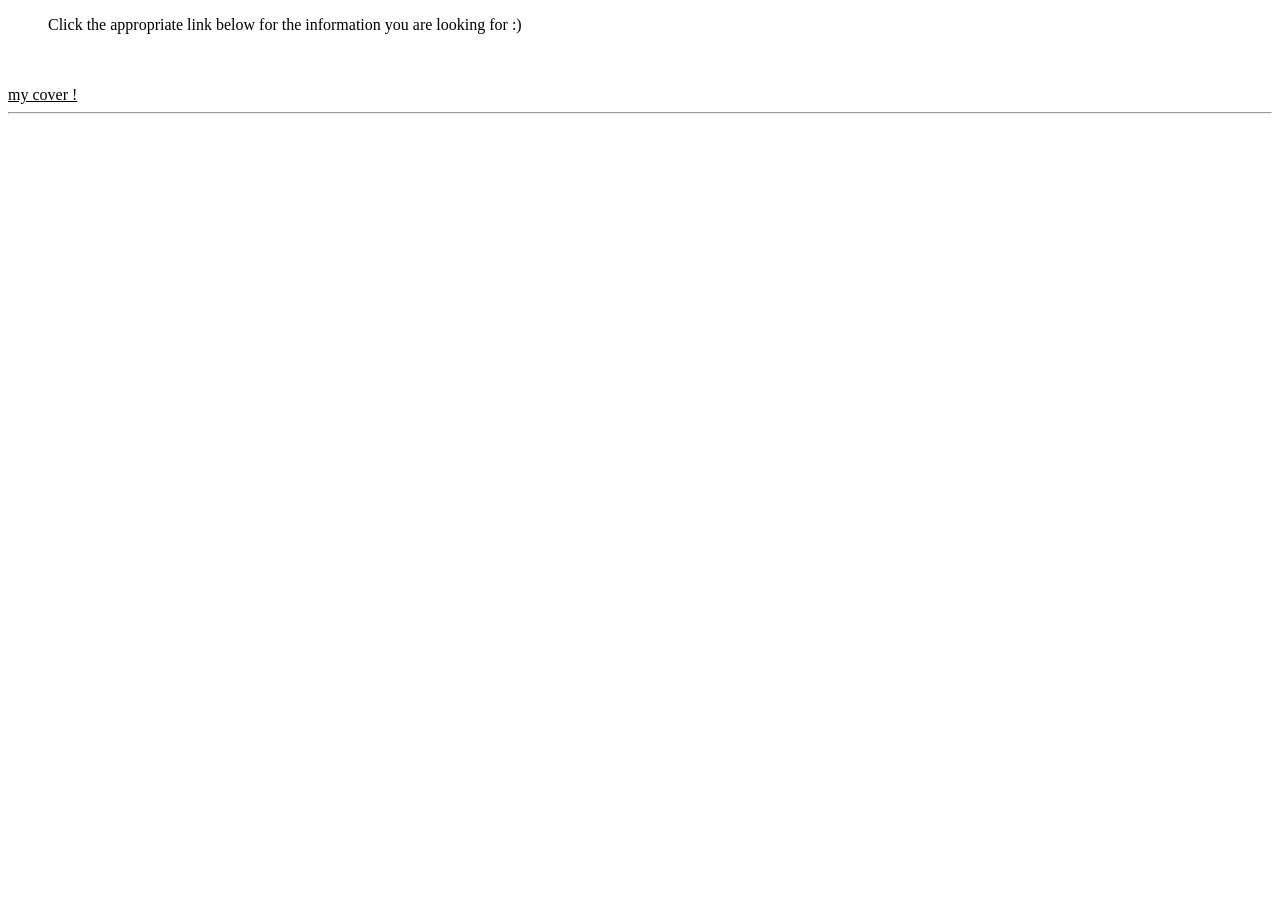
<file: index.html>
<!DOCTYPE html>
<html>
<head>
	<link rel="stylesheet" type="text/css" href="style2.css">
</head>
<body>
<blockquote> Click the appropriate link below for the information you are looking for :)  </blockquote>
<br>
<br>
	<a href="cover.html">my cover !</a>
		<hr>

</body>
</html>
</file>
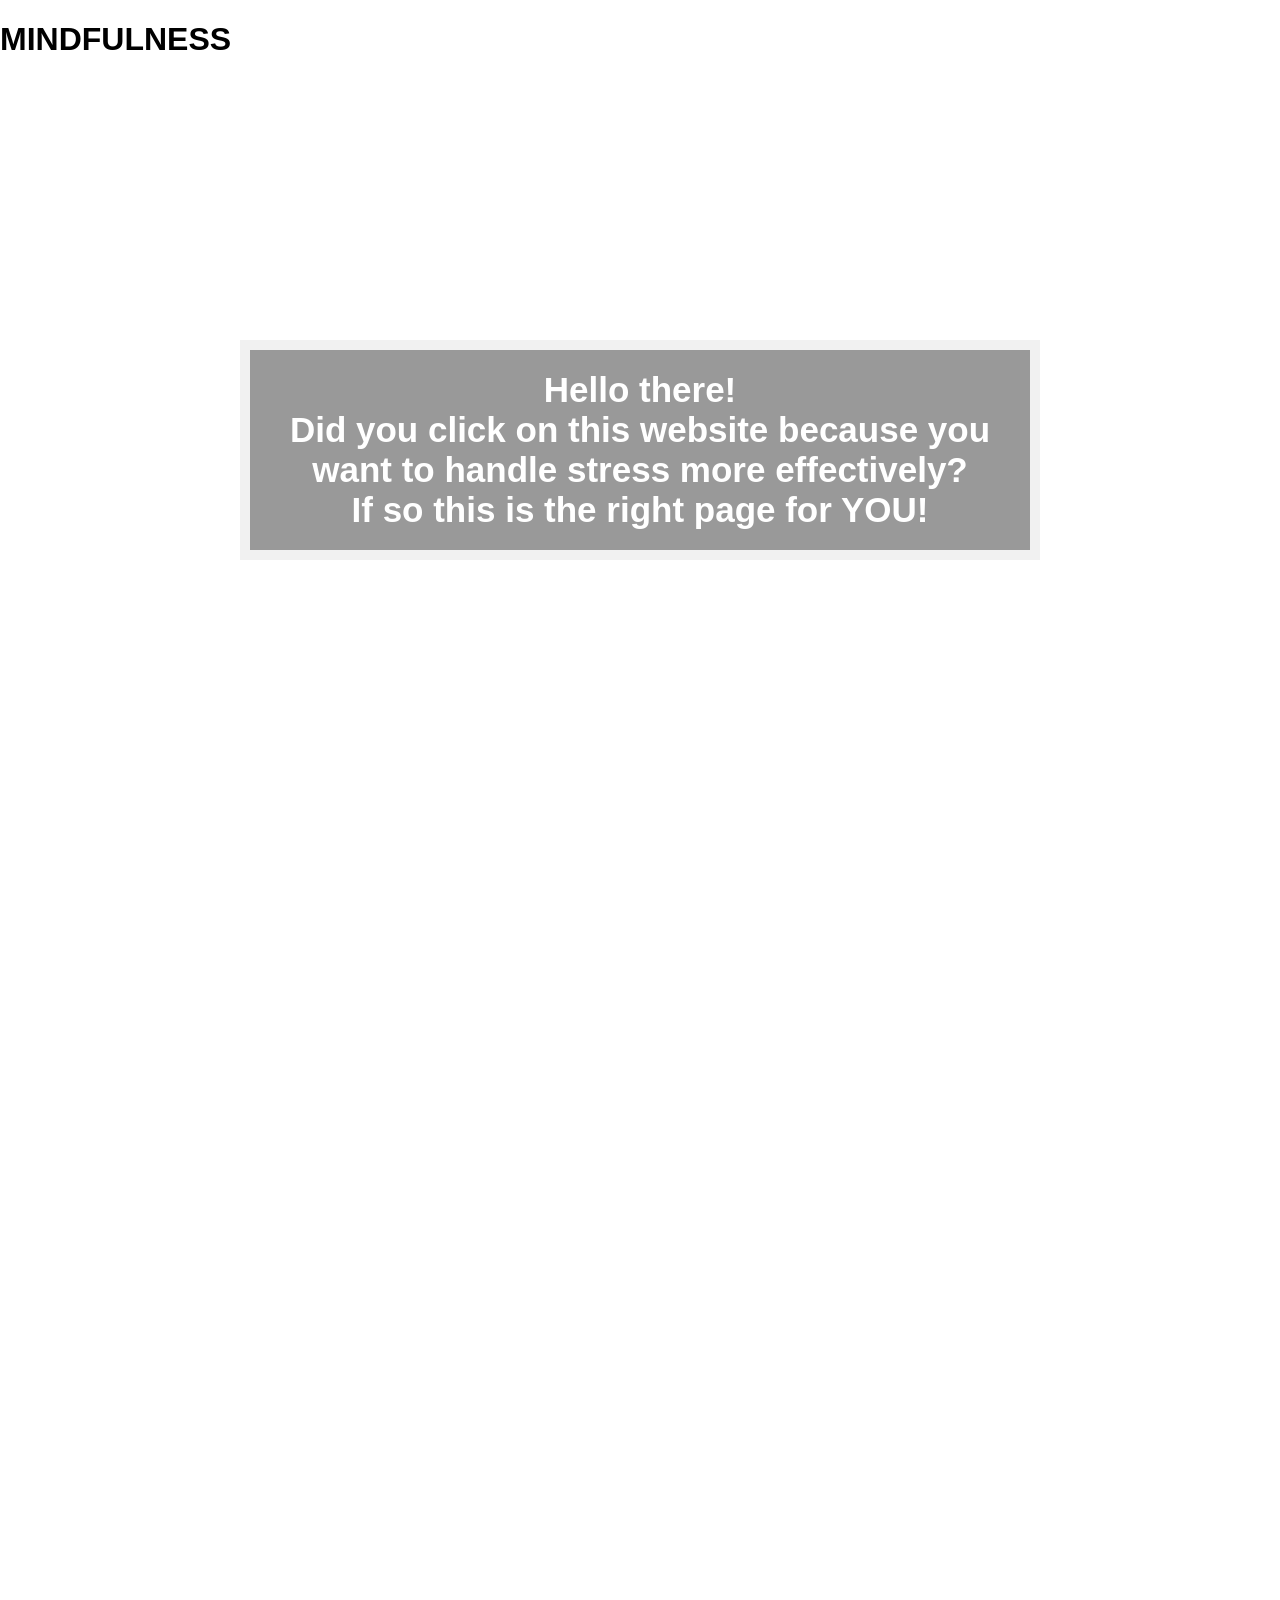
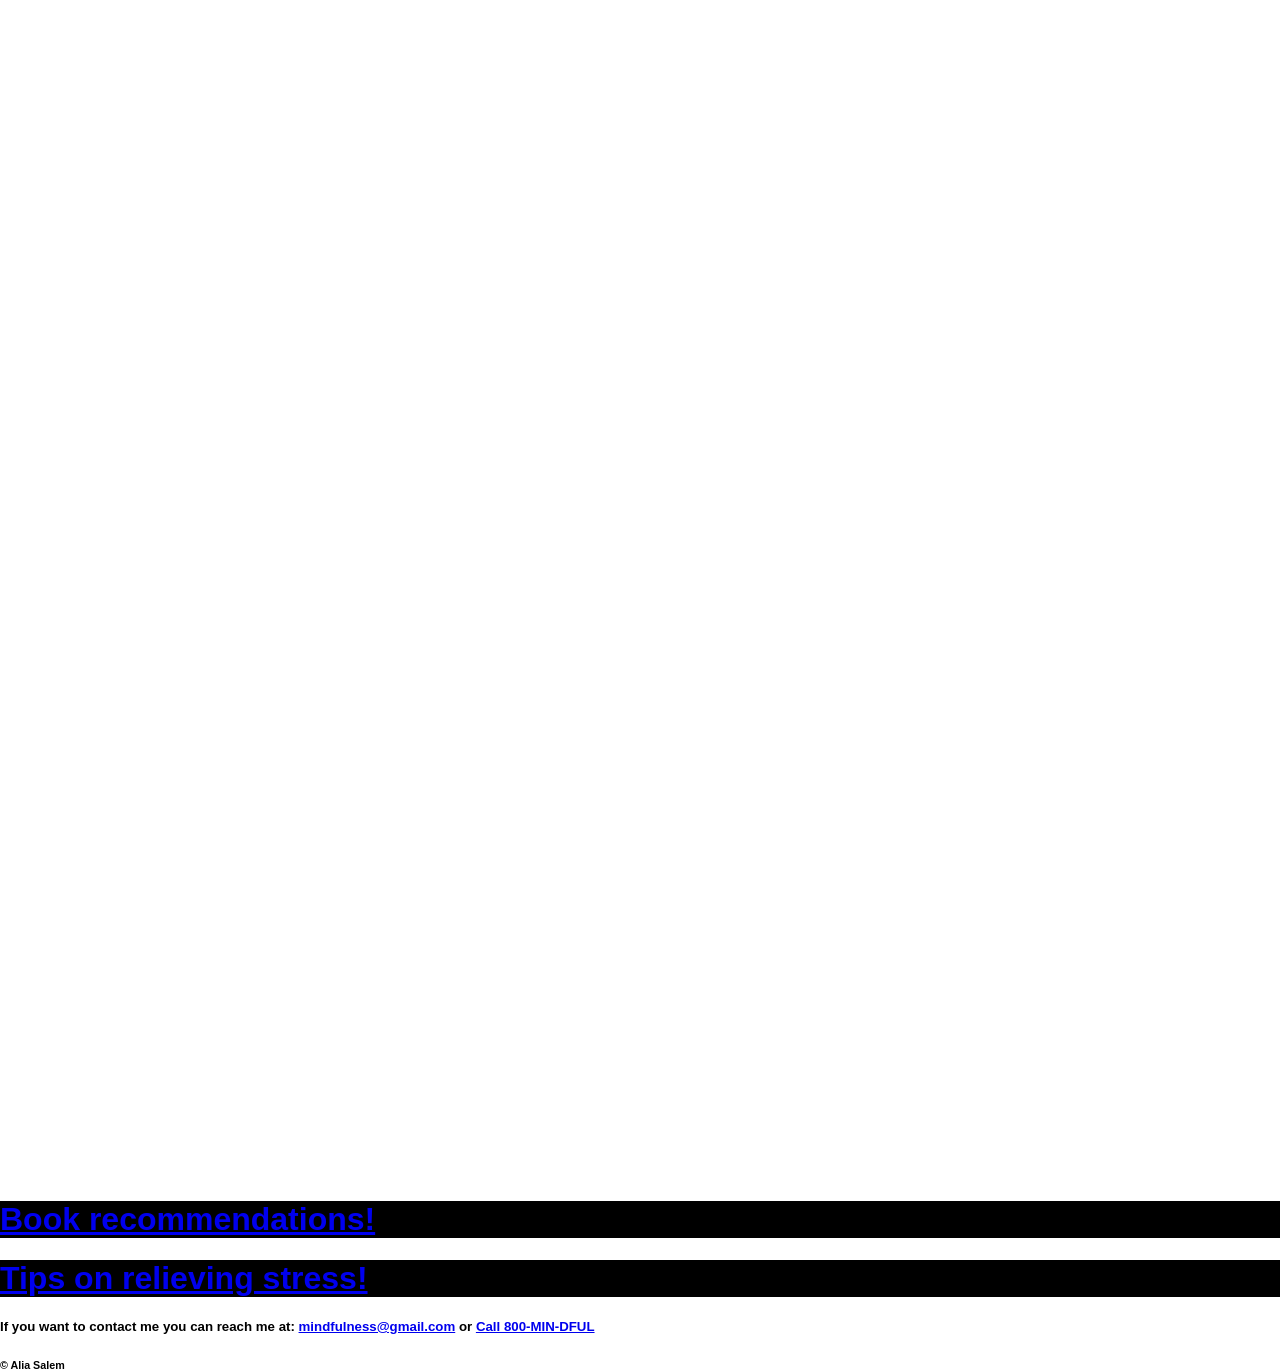
<file: cover.html>
<!DOCTYPE html>
<html>
<head>
<meta name="viewport" content="width=device-width, initial-scale=1">
<title>mindfulness</title>
<style>
body, html {
  height: 100%;
  margin: 0;
  font-family: Arial, Helvetica, sans-serif;
}

* {
  box-sizing: border-box;
}

.bg-image {
  /* Full height */
  height: 50%;

  /* Center and scale the image nicely */
  background-position: center;
  background-repeat: no-repeat;
  background-size: cover;
}

/* Images used */

.img1 { background-image: url("https://www.urmc.rochester.edu/MediaLibraries/URMCMedia/mindful-practice/images/balanced-stones.jpg"); }
.img2 { background-image: url("https://natureconservancy-h.assetsadobe.com/is/image/content/dam/tnc/plant-a-billion/hero---new/D5A5C9A5CFA3-106347866%20-%20crop.jpg?crop=765,0,3932,2163&wid=4000&hei=2200&scl=0.9831818181818182"); }
.img3 { background-image: url("https://cdn.friendsoftheearth.uk/sites/default/files/styles/hero_image/public/media/images/oak-trees.jpg?h=d1f6bb1a&itok=tss7Oa0g"); }
.img4 { background-image: url("https://katiedejong.com/wp-content/uploads/2017/03/Inner-peace-blog-feature-02-1080x600.jpg"); }
.img5 { background-image: url("https://peacefuljourneyvet.com/images/slide2.jpg"); }
.img6 { background-image: url("https://nighthelper.com/wp-content/uploads/2016/03/nature_waterfall_summer_lake_trees_90400_3840x2160.jpg"); }

/* Position text in the middle of the page/image */
.bg-text {
  background-color: rgb(0,0,0); /* Fallback color */
  background-color: rgba(0,0,0, 0.4); /* Black w/opacity/see-through */
  color: white;
  font-weight: bold;
  font-size: 35px;
  border: 10px solid #f1f1f1;
  position: fixed;
  top: 50%;
  left: 50%;
  transform: translate(-50%, -50%);
  z-index: 2;
  width: 800px;
  padding: 20px;
  text-align: center;
}
</style>
</head>
<body>
<h1>MINDFULNESS</h1>
<div class="bg-image img1"></div>
<div class="bg-image img2"></div>
<div class="bg-image img3"></div>
<div class="bg-image img4"></div>
<div class="bg-image img5"></div>
<div class="bg-image img6"></div>

<div class="bg-text"> Hello there! <br> Did you click on this website because you want to handle stress more effectively? <br> If so this is the right page for YOU! </div>
<h1 style="color:white; background-color: black;">	<a href="books.html"> Book recommendations!</a> </h1>
<h1 style="color:white; background-color: black;">	<a href="tips.html"> Tips on relieving stress!</a> </h1>
<h5> If you want to contact me you can reach me at: <a href="mailto:aliasalem44@gmail.com">mindfulness@gmail.com</a> or <a href="tel:650-799-8630">Call 800-MIN-DFUL</a> </h5>
<h6> <b> &copy; Alia Salem </b> </h6>
</body>
</html>
</file>
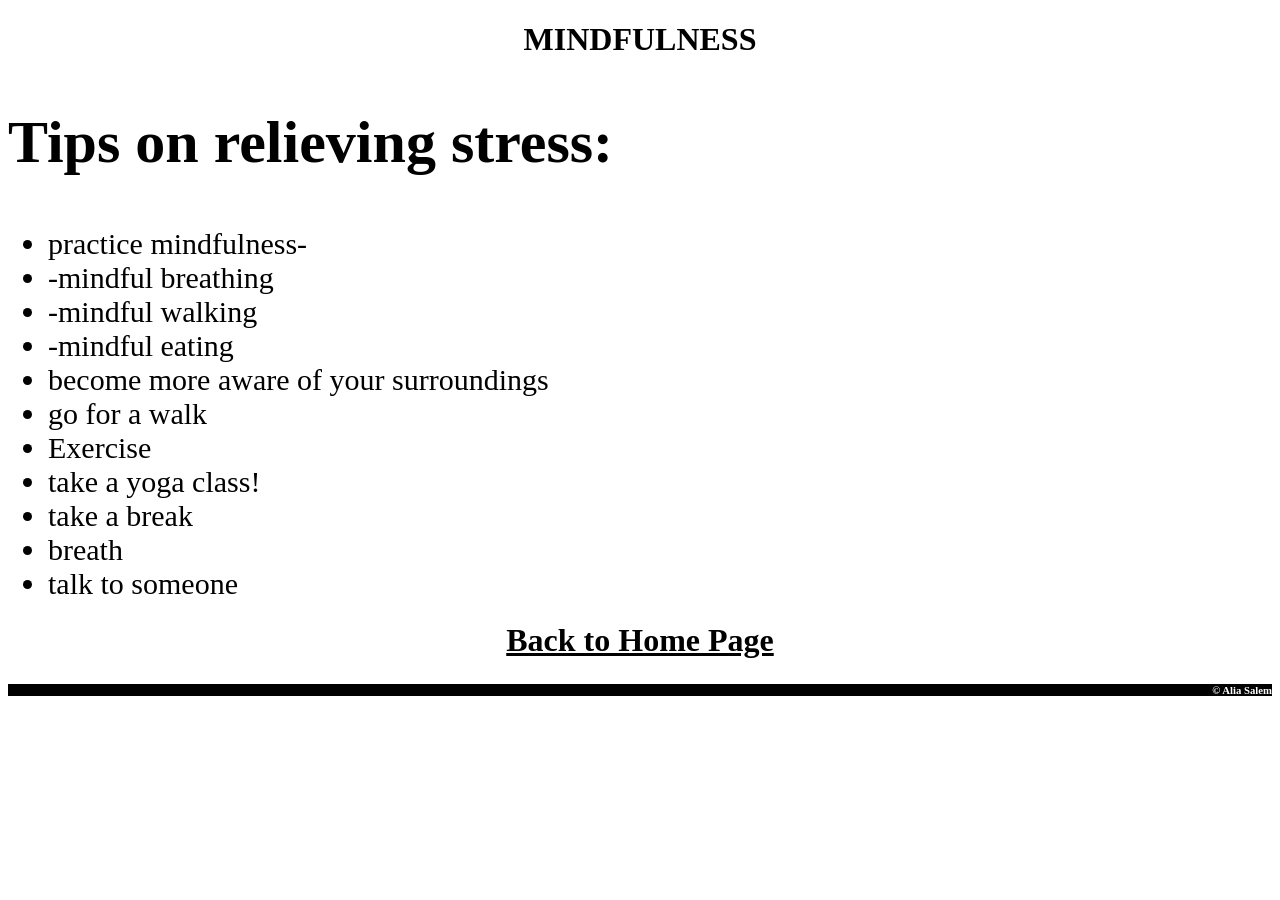
<file: tips.html>
<!DOCTYPE html>
<html>
<head>
	<link rel="stylesheet" type="text/css" href="style2.css">
  <h1>MINDFULNESS</h1>
</head>
<body>
<h2>Tips on relieving stress:</h2>
<ul>
  <li>practice mindfulness-</li>
  <li>    -mindful breathing</li>
  <li>    -mindful walking</li>
  <li>    -mindful eating </li>
  <li>become more aware of your surroundings</li>
  <li>  go for a walk </li>
  <li>  Exercise </li>
  <li>    take a yoga class! </li>
  <li>    take a break </li>
  <li>   breath</li>
  <li>   talk to someone</li>
</ul>
<h1>	<a href="cover.html"> Back to Home Page</a> </h1>
<h6> <b> &copy; Alia Salem </b> </h6>
</body>
</html>
</file>
<file: style2.css>
body {
background-image: url("https://images.unsplash.com/photo-1532469342119-c1ac6eb66912?ixlib=rb-1.2.1&ixid=eyJhcHBfaWQiOjEyMDd9&w=1000&q=80");
font-family: "Times New Roman", Times, serif;}
		h1 {color:black; text-align:center; background-color: white;}
		h2 {color:Black; font-size: 60px}
		table {border: 3px; padding:10px}
		th {color:Black; text-align:left; font-size: 50px;}
		td {color:Black; text-align:left; font-size: 30px;}
		a {color:black; background-color: white;}
		p { font-size: 20px;}
		#tableheader {color:green; font-weight: bolder; font-style: italic; background-color:red;}
		h5 {text-align:left}
		li {font-color:black; font-size: 30px;}
		h3 {color:blue}
		h6 {color:white; text-align:right; background-color: black;}
		img {border: 1px solid: black;
  		border-radius: 4px;
   		padding: 5px;
   		width: 350px;
		display: block;
		margin-left: auto;
		margin-right: auto;
		border: 4px solid: black;}
img:hover { box-shadow: 0 0 2px 1px black;}
</file>
